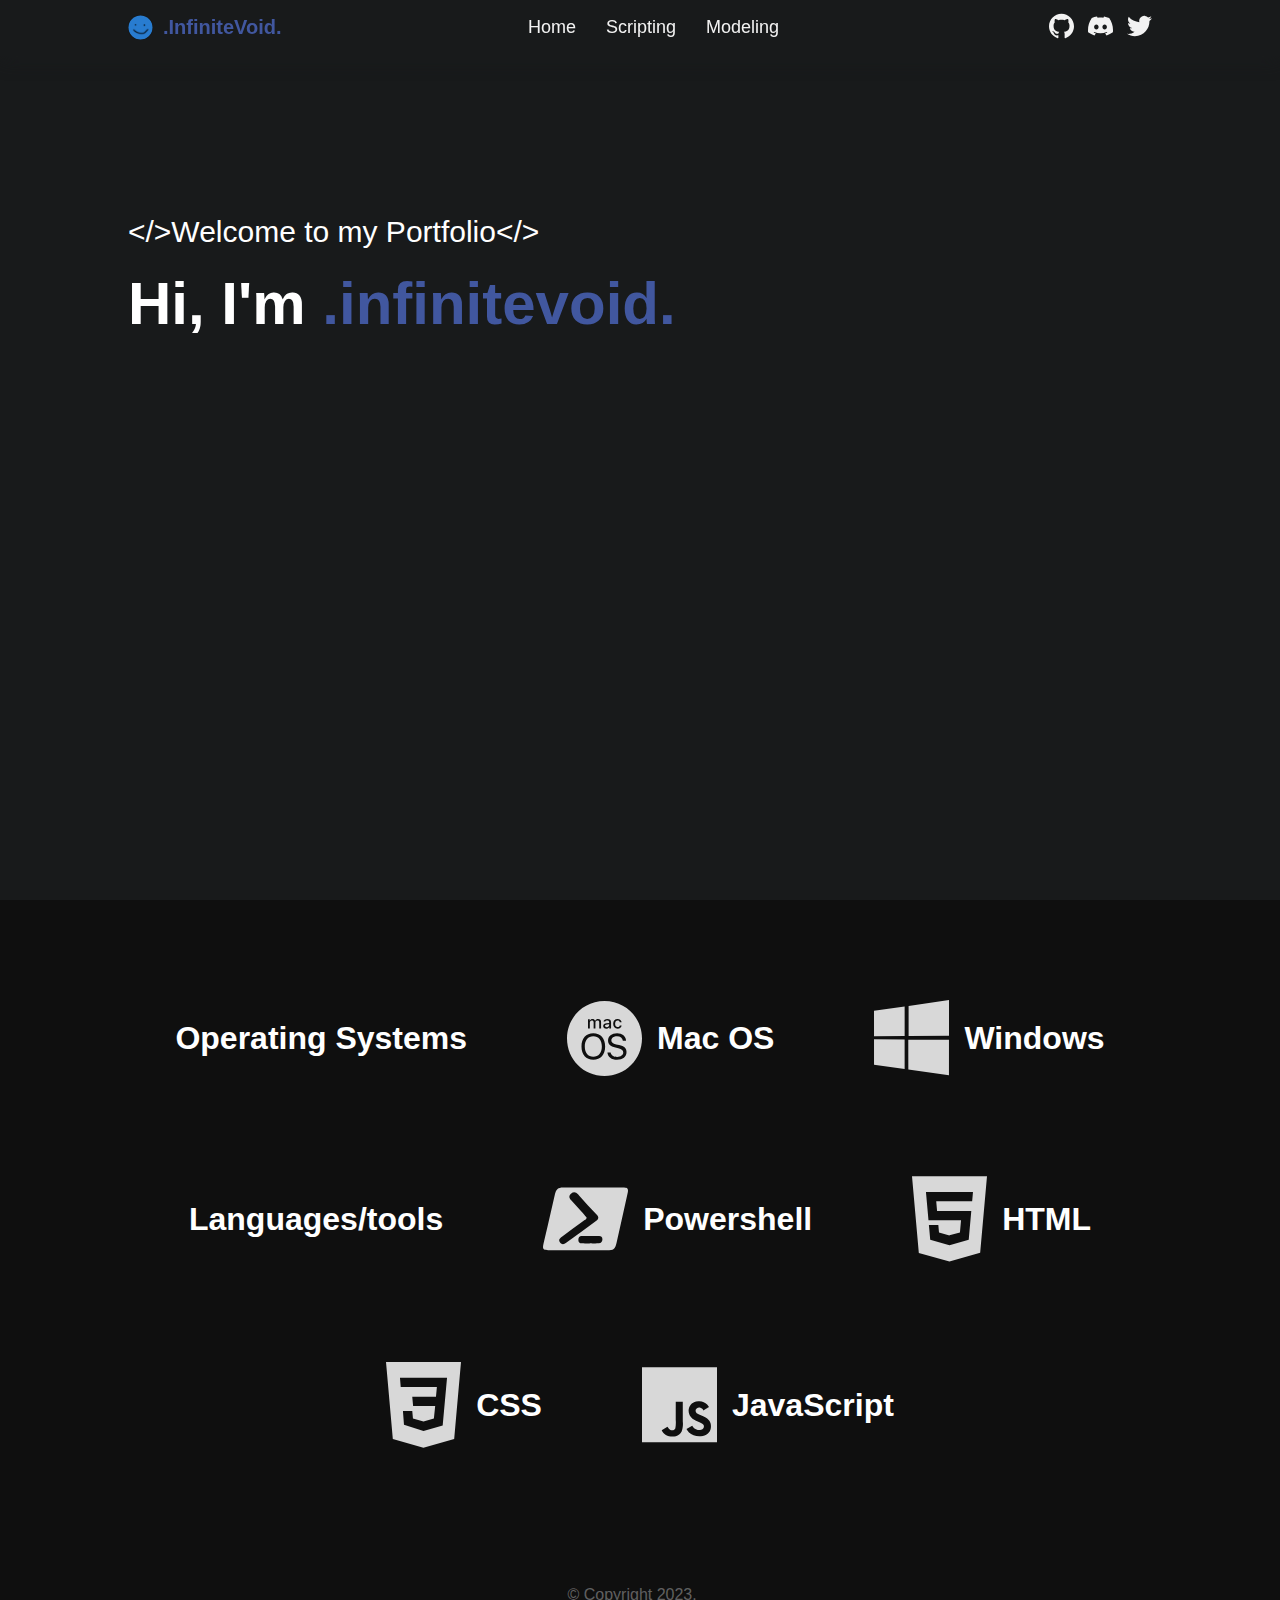
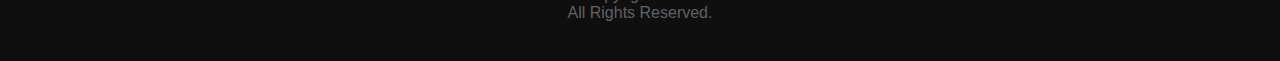
<file: index.html>
<!DOCTYPE html>
<html lang="en">
<head>
    <title>Home | .infinitevoid.</title>
    <meta charset="UTF-8">
    <meta http-equiv="X-UA-Compatible" content="IE=edge">
    <meta name="viewport" content="width=device-width, initial-scale=1">
    <meta name="theme-color" content="#41579F" />
    <meta name="author" content=".infinitevoid.">
    <meta
        name="description"
        content="This is my portfolio website, you can view all my work and information about me here.">
    <link rel="shortcut icon" href="./public/icon.png" type="image/x-icon">
    <link rel="stylesheet" href="./src/index.css">
    <script src="./src/index.js"></script>
    <noscript>Please Enable Javascript</noscript>
</head>
<body>
<header>
    <nav class="navbar">
        <ul class="logo">
            <img class="logo-img" src="./src/icons/icon.svg">
            <div class="logo-text"><b>.InfiniteVoid.</b></div>
        </ul>
        <div class="navbar-links">
            <ul>
                <li><a href="index">Home</a></li>
                <li><a href="scripting">Scripting</a></li>
                <li><a href="modeling">Modeling</a></li>
                <li><a href="/" style="display: none;">Bot Development</a></li>
            </ul>
        </div>
        <div class="navbar-icons">
            <a href="https://github.com/InfiniteVoid69" target="_blank">
                <svg class="icon-github" xmlns="http://www.w3.org/2000/svg" width="25" height="26" viewBox="0 0 25 26">
                    <path d="M12.5 0.80835C5.59375 0.80835 0 6.4021 0 13.3083C0 18.8396 3.57812 23.5115 8.54688 25.1677C9.17188 25.2771 9.40625 24.9021 9.40625 24.574C9.40625 24.2771 9.39062 23.2927 9.39062 22.2458C6.25 22.824 5.4375 21.4802 5.1875 20.7771C5.04688 20.4177 4.4375 19.3083 3.90625 19.0115C3.46875 18.7771 2.84375 18.199 3.89062 18.1833C4.875 18.1677 5.57812 19.0896 5.8125 19.4646C6.9375 21.3552 8.73438 20.824 9.45312 20.4958C9.5625 19.6833 9.89062 19.1365 10.25 18.824C7.46875 18.5115 4.5625 17.4333 4.5625 12.6521C4.5625 11.2927 5.04688 10.1677 5.84375 9.29272C5.71875 8.98022 5.28125 7.69897 5.96875 5.98022C5.96875 5.98022 7.01562 5.6521 9.40625 7.26147C10.4062 6.98022 11.4688 6.8396 12.5313 6.8396C13.5938 6.8396 14.6563 6.98022 15.6563 7.26147C18.0469 5.63647 19.0938 5.98022 19.0938 5.98022C19.7812 7.69897 19.3438 8.98022 19.2188 9.29272C20.0156 10.1677 20.5 11.2771 20.5 12.6521C20.5 17.449 17.5781 18.5115 14.7969 18.824C15.25 19.2146 15.6406 19.9646 15.6406 21.1365C15.6406 22.8083 15.625 24.1521 15.625 24.574C15.625 24.9021 15.8594 25.2927 16.4844 25.1677C18.966 24.3302 21.1224 22.7354 22.65 20.608C24.1777 18.4805 24.9996 15.9275 25 13.3083C25 6.4021 19.4062 0.80835 12.5 0.80835Z"/>
                </svg>
            </a>
            <a href="https://discord.com/users/690634329591906316" target="_blank">
                <svg class="icon-discord" xmlns="http://www.w3.org/2000/svg" width="25" height="20" viewBox="0 0 25 20">
                    <path d="M21.1641 2.05268C19.543 1.30873 17.8325 0.777762 16.0751 0.473009C16.0592 0.470328 16.0428 0.472644 16.0283 0.479638C16.0137 0.486633 16.0017 0.497964 15.9938 0.512071C15.7735 0.902692 15.5298 1.41362 15.3595 1.81362C13.4651 1.52614 11.5383 1.52614 9.64391 1.81362C9.45393 1.36803 9.23901 0.933493 9.00017 0.512071C8.99216 0.498118 8.9801 0.486918 8.9656 0.479946C8.9511 0.472974 8.93482 0.470555 8.91892 0.473009C7.16113 0.776131 5.45021 1.30738 3.82991 2.05268C3.81605 2.05797 3.80445 2.06791 3.7971 2.0808C0.556508 6.92294 -0.332545 11.6463 0.103388 16.3103C0.10495 16.3322 0.119013 16.3541 0.1362 16.3682C2.02325 17.766 4.13396 18.8332 6.37832 19.5244C6.39417 19.5294 6.4112 19.5292 6.42693 19.5238C6.44267 19.5185 6.45629 19.5083 6.46582 19.4947C6.94707 18.8384 7.37519 18.1463 7.74393 17.4181C7.75162 17.4031 7.75425 17.3861 7.75143 17.3695C7.74862 17.3528 7.74051 17.3376 7.72831 17.326C7.72023 17.3183 7.71065 17.3125 7.70018 17.3088C7.027 17.0501 6.37503 16.7392 5.7502 16.3791C5.73275 16.3692 5.71977 16.353 5.71395 16.3338C5.70814 16.3146 5.70993 16.2939 5.71895 16.276C5.72427 16.2643 5.73231 16.2542 5.74239 16.2463C5.87364 16.1478 6.00489 16.0447 6.12989 15.9416C6.14093 15.9327 6.15418 15.927 6.16821 15.9251C6.18225 15.9232 6.19655 15.9251 6.20957 15.9307C10.3017 17.7994 14.7314 17.7994 18.7735 15.9307C18.787 15.9248 18.8018 15.9227 18.8164 15.9247C18.831 15.9266 18.8448 15.9324 18.8563 15.9416C18.9813 16.0447 19.1126 16.1478 19.2438 16.2463C19.2544 16.2541 19.263 16.2643 19.2687 16.2762C19.2744 16.2881 19.277 16.3012 19.2764 16.3144C19.2758 16.3275 19.2719 16.3403 19.2651 16.3516C19.2584 16.3629 19.2489 16.3724 19.2376 16.3791C18.6142 16.7425 17.9614 17.053 17.286 17.3072C17.2752 17.3111 17.2655 17.3173 17.2574 17.3254C17.2493 17.3335 17.243 17.3433 17.2391 17.3541C17.2355 17.3645 17.2341 17.3756 17.2349 17.3866C17.2357 17.3976 17.2387 17.4083 17.2438 17.4181C17.6188 18.1447 18.0485 18.8384 18.5204 19.4947C18.5299 19.5083 18.5435 19.5185 18.5593 19.5238C18.575 19.5292 18.592 19.5294 18.6079 19.5244C20.856 18.8354 22.9701 17.768 24.8594 16.3682C24.8688 16.3616 24.8767 16.353 24.8824 16.343C24.8881 16.333 24.8914 16.3218 24.8922 16.3103C25.4141 10.9182 24.0188 6.23389 21.1954 2.08237C21.1925 2.07551 21.1883 2.06933 21.1829 2.06421C21.1775 2.0591 21.1711 2.05517 21.1641 2.05268ZM8.35486 13.4697C7.12206 13.4697 6.10801 12.3385 6.10801 10.951C6.10801 9.56198 7.10331 8.43074 8.35486 8.43074C9.61579 8.43074 10.6205 9.57135 10.6017 10.951C10.6017 12.3385 9.60641 13.4697 8.35486 13.4697ZM16.661 13.4697C15.4298 13.4697 14.4142 12.3385 14.4142 10.951C14.4142 9.56198 15.4095 8.43074 16.661 8.43074C17.922 8.43074 18.9282 9.57135 18.9079 10.951C18.9079 12.3385 17.922 13.4697 16.661 13.4697Z"/>
                </svg>
            </a>
            <a href="https://twitter.com/InfiniteVoid690" target="_blank">
                <svg class="icon-twitter" xmlns="http://www.w3.org/2000/svg" width="25" height="22" viewBox="0 0 25 22">
                    <path d="M7.85313 21.1567C17.2875 21.1567 22.4484 13.3395 22.4484 6.57235C22.4484 6.3536 22.4484 6.13172 22.4391 5.91297C23.4438 5.18561 24.311 4.28508 25 3.2536C24.0614 3.66743 23.0668 3.94017 22.0484 4.06297C23.1211 3.42178 23.9246 2.41292 24.3094 1.22391C23.3015 1.82098 22.1985 2.24012 21.0484 2.46297C20.2753 1.63957 19.2522 1.09409 18.1376 0.911031C17.0231 0.727968 15.8793 0.917537 14.8833 1.45037C13.8874 1.98321 13.095 2.82958 12.6288 3.85838C12.1626 4.88718 12.0487 6.04099 12.3047 7.1411C10.2652 7.03883 8.27003 6.50902 6.4485 5.58601C4.62698 4.663 3.01982 3.36742 1.73125 1.78329C1.07709 2.9131 0.877459 4.24954 1.17288 5.5212C1.46831 6.79287 2.23665 7.90443 3.32187 8.63016C2.50866 8.60253 1.71331 8.38416 1 7.99266V8.06297C1.0014 9.24654 1.41142 10.3933 2.16074 11.3095C2.91006 12.2256 3.95273 12.855 5.1125 13.0911C4.67229 13.2124 4.21755 13.2728 3.76094 13.2708C3.43904 13.2718 3.11778 13.2419 2.80156 13.1817C3.12935 14.2006 3.76761 15.0914 4.62695 15.7293C5.48628 16.3673 6.52365 16.7206 7.59375 16.7395C5.77587 18.1673 3.53031 18.9417 1.21875 18.938C0.811439 18.9397 0.404411 18.9162 0 18.8677C2.34612 20.3634 5.07078 21.1576 7.85313 21.1567Z"/>
                </svg>
            </a>
            <div class="hamburger">
                <svg width="30" height="20" viewBox="0 0 30 20" fill="none" xmlns="http://www.w3.org/2000/svg">
                    <path d="M1.66667 20H28.3333C29.25 20 30 19.25 30 18.3333C30 17.4167 29.25 16.6667 28.3333 16.6667H1.66667C0.75 16.6667 0 17.4167 0 18.3333C0 19.25 0.75 20 1.66667 20ZM1.66667 11.6667H28.3333C29.25 11.6667 30 10.9167 30 10C30 9.08333 29.25 8.33333 28.3333 8.33333H1.66667C0.75 8.33333 0 9.08333 0 10C0 10.9167 0.75 11.6667 1.66667 11.6667ZM0 1.66667C0 2.58333 0.75 3.33333 1.66667 3.33333H28.3333C29.25 3.33333 30 2.58333 30 1.66667C30 0.75 29.25 0 28.3333 0H1.66667C0.75 0 0 0.75 0 1.66667Z"/>
                </svg>  
            </div>
        </div>
    </nav>
</header>



<div class="container">
    <div class="text">
        <p>&lt;/&gt;Welcome to my Portfolio&lt;/&gt;</p>
        <h1>Hi, I'm <span>.infinitevoid.</span></h1>
    </div>
</div>

<div id="skills">
    <h1>Operating Systems</h1>
    <div class="skill">
        <svg width="75" height="75" viewBox="0 0 25 25" fill="none" xmlns="http://www.w3.org/2000/svg">
            <path d="M11.6176 15.1765C11.6176 17.2794 10.5221 18.6029 8.77206 18.6029C7.02206 18.6029 5.92647 17.2721 5.92647 15.1765C5.92647 13.0662 7.02206 11.7426 8.77206 11.7426C10.5221 11.7426 11.6176 13.0662 11.6176 15.1765ZM14.0588 7.75735L13.2941 7.80882C12.8603 7.83824 12.6691 7.99265 12.6691 8.27206C12.6691 8.56618 12.9118 8.72794 13.25 8.72794C13.7132 8.72794 14.0588 8.42647 14.0588 8.02206V7.75735ZM25 12.5C25 19.4779 19.4779 25 12.5 25C5.52206 25 0 19.4779 0 12.5C0 5.52206 5.52206 0 12.5 0C19.4779 0 25 5.52206 25 12.5ZM15.3971 7.60294C15.3971 8.61765 15.9559 9.23529 16.8676 9.23529C17.6397 9.23529 18.125 8.80147 18.2059 8.18382H17.6029C17.5221 8.52206 17.2574 8.70588 16.8676 8.70588C16.3529 8.70588 16.0368 8.28676 16.0368 7.60294C16.0368 6.92647 16.3529 6.52206 16.8676 6.52206C17.2794 6.52206 17.5368 6.75735 17.6029 7.05882H18.2059C18.125 6.45588 17.6544 6 16.8676 6C15.9559 5.99265 15.3971 6.61029 15.3971 7.60294ZM6.99265 6.05882V9.17647H7.61029V7.26471C7.61029 6.86029 7.89706 6.53676 8.27206 6.53676C8.63971 6.53676 8.875 6.75735 8.875 7.11029V9.17647H9.47794V7.20588C9.47794 6.83088 9.73529 6.53676 10.1397 6.53676C10.5441 6.53676 10.7426 6.74265 10.7426 7.17647V9.17647H11.3603V7.02206C11.3603 6.375 10.9926 5.99265 10.3603 5.99265C9.92647 5.99265 9.56618 6.21324 9.41176 6.55147H9.36029C9.22059 6.21324 8.92647 5.99265 8.5 5.99265C8.08088 5.99265 7.76471 6.19853 7.63235 6.55147H7.58823V6.05147L6.99265 6.05882ZM12.7132 15.1765C12.7132 12.4632 11.1985 10.7574 8.77206 10.7574C6.34559 10.7574 4.83088 12.4632 4.83088 15.1765C4.83088 17.8897 6.34559 19.5882 8.77206 19.5882C11.1985 19.5882 12.7132 17.8824 12.7132 15.1765ZM13.0956 9.22794C13.5074 9.22794 13.8456 9.05147 14.0368 8.73529H14.0882V9.17647H14.6838V7.04412C14.6838 6.38971 14.2426 6 13.4559 6C12.7426 6 12.2426 6.34559 12.1765 6.86765H12.7721C12.8382 6.63971 13.0809 6.51471 13.4265 6.51471C13.8456 6.51471 14.0662 6.70588 14.0662 7.05147V7.32353L13.2206 7.375C12.4779 7.41912 12.0588 7.74265 12.0588 8.30882C12.0515 8.86765 12.4926 9.22794 13.0956 9.22794ZM19.8382 17.0147C19.8382 15.8015 19.1324 15.0956 17.3529 14.7059L16.4044 14.5C15.2353 14.2426 14.7794 13.7794 14.7794 13.1103C14.7794 12.2426 15.6029 11.7206 16.6691 11.7206C17.7868 11.7206 18.5221 12.2941 18.6176 13.2353H19.6838C19.6324 11.7868 18.4044 10.7647 16.6985 10.7647C14.9265 10.7647 13.6838 11.7574 13.6838 13.1618C13.6838 14.375 14.4265 15.1544 16.1397 15.5294L17.0882 15.7353C18.2721 15.9926 18.75 16.4706 18.75 17.1838C18.75 18.0221 17.9044 18.6324 16.75 18.6324C15.5221 18.6324 14.6691 18.0735 14.5441 17.1544H13.4779C13.5809 18.6324 14.8235 19.5882 16.6912 19.5882C18.5956 19.5882 19.8382 18.5956 19.8382 17.0147Z" fill="#D8D8D8"></path>
        </svg>
        <h1>Mac OS</h1>
    </div>
    <div class="skill">
        <svg width="75" height="76" viewBox="0 0 75 76" fill="none" xmlns="http://www.w3.org/2000/svg">
            <path d="M75 0L34.6029 5.92934V35.9746L75 35.6526V0ZM0.0223088 39.2347L0.0241177 64.8018L30.6482 69.0122L30.624 39.4336L0.0223088 39.2347ZM34.2815 39.6447L34.3382 69.4692L74.962 75.2026L74.9717 39.7116L34.2815 39.6447ZM0 10.648L0.0283382 36.2025L30.6524 36.0282L30.6385 6.4744L0 10.648Z" fill="#D8D8D8"></path>
        </svg>
        <h1>Windows</h1> 
    </div>
    <h1>Languages/tools</h1>
    <div class="skill">
        <svg xmlns="http://www.w3.org/2000/svg" width="85" height="64" viewBox="0 0 85 64" fill="none">
            <path fill-rule="evenodd" clip-rule="evenodd" d="M35.1642 63.3065C32.1025 63.3054 29.0405 63.3091 25.9788 63.3128C19.0756 63.3207 12.1724 63.3289 5.26958 63.2836C0.216546 63.2507 -0.702267 62.0582 0.435206 57.116C1.86915 50.8835 3.32027 44.6547 4.77139 38.4259C7.22271 27.904 9.67402 17.3821 12.0425 6.84159C13.0535 2.34106 15.2345 0.351887 20.0563 0.396485C33.6127 0.522258 47.1708 0.504364 60.7285 0.48647C67.101 0.478059 73.4732 0.469649 79.8453 0.476156C84.8433 0.480919 85.6826 1.54998 84.5606 6.61903C80.9177 23.0758 77.2523 39.5278 73.5219 55.9651C72.1259 62.1165 70.5177 63.2904 64.0458 63.3048C56.8044 63.3201 49.5629 63.3153 42.3215 63.3105C39.9358 63.3091 37.5499 63.3074 35.1642 63.3065ZM43.0083 29.7052L43.01 29.7074C43.227 29.9661 43.4384 30.218 43.6435 30.4588C43.4999 31.9237 42.5578 32.5071 41.6659 33.0593C41.4276 33.2069 41.1927 33.3525 40.9777 33.5118C33.6572 38.9399 26.3049 44.3255 18.9384 49.6909C16.8786 51.1909 15.0414 52.7852 17.0271 55.465C18.8271 57.8946 20.9514 57.4829 23.1795 55.8379C33.0925 48.5219 43.0162 41.2198 52.9964 33.9963C55.5965 32.1149 56.1465 30.3886 53.7857 27.8496C47.8814 21.5018 42.0736 15.0646 36.2658 8.62775L35.0302 7.25814C32.7967 4.78229 30.4045 4.59178 27.9697 6.74375C25.506 8.92083 26.1598 11.0629 28.2114 13.2685C31.5769 16.8867 34.8764 20.5666 38.1761 24.2466C39.2717 25.4685 40.3674 26.6905 41.4653 27.9102C42.0028 28.507 42.5198 29.1226 43.0083 29.7052ZM44.3731 56.3974C45.1818 56.3892 45.9904 56.3807 46.7987 56.3807C46.7987 56.3725 46.7987 56.364 46.799 56.3566C47.7054 56.3566 48.6124 56.3688 49.5193 56.3813C51.6321 56.4099 53.7447 56.4388 55.8481 56.3116C58.2344 56.1677 59.4071 54.4413 59.4204 52.2132C59.4317 50.2709 58.0556 49.0563 56.1915 49.02C50.326 48.9053 44.4536 48.8713 38.59 49.0285C36.4565 49.086 35.3847 50.6852 35.3586 52.8121C35.3317 55.0615 36.6169 56.2549 38.7524 56.3513C40.6226 56.4363 42.498 56.417 44.3731 56.3974Z" fill="#D8D8D8"></path>
        </svg>
        <h1>Powershell</h1>
    </div>
    <div class="skill">
        <svg xmlns="http://www.w3.org/2000/svg" width="75" height="86" viewBox="0 0 75 86" fill="none">
            <path d="M0 0.328491L6.8253 76.884L37.4539 85.3862L68.1672 76.872L75 0.328491H0ZM60.7627 18.4962L60.3354 23.2561L60.1476 25.3669H60.1165H37.5H37.4672H24.2176L25.0757 34.9815H37.4672H37.5H56.7626H59.2929L59.0637 37.5026L56.8573 62.222L56.716 63.8072L37.5 69.1329V69.1349L37.4569 69.1469L18.2236 63.8074L16.9081 49.0652H21.2522H26.3334L27.0019 56.5533L37.4586 59.3772L37.4672 59.3748V59.3738L47.9399 56.5479L49.0288 44.3705H37.5H37.4672H16.4886L14.1811 18.4962L13.9562 15.9775H37.4674H37.5H60.9874L60.7627 18.4962Z" fill="#D8D8D8"></path>
        </svg>
        <h1>HTML</h1>
    </div>
    <div class="skill">
        <svg xmlns="http://www.w3.org/2000/svg" width="75" height="86" viewBox="0 0 75 86" fill="none">
            <path d="M61.0357 15.7619L13.9643 15.7505L14.7245 25.1162L50.8869 25.1219L49.9752 34.822H26.2594L27.1168 44.0106H49.195L47.8889 56.5944L37.4971 59.4667L26.9396 56.5744L26.268 49.0378H16.9452L17.9798 62.8049L37.4971 68.8867L56.6858 63.4222L61.0329 15.7648L61.0357 15.7619ZM0 0H75L68.1779 77.012L37.4171 85.7147L6.8278 77.0063L0 0Z" fill="#D8D8D8"></path>
        </svg>
        <h1>CSS</h1>
    </div>
    <div class="skill">
        <svg xmlns="http://www.w3.org/2000/svg" width="75" height="76" viewBox="0 0 75 76" fill="none">
            <path d="M40.7847 34.8302H33.7601C33.7601 40.887 33.7326 46.9063 33.7326 52.9706C33.8151 53.7934 33.8602 54.7512 33.8602 55.719C33.8602 57.7446 33.6576 59.7227 33.27 61.6332L33.3025 61.4432C32.2722 63.5963 29.6139 63.3212 28.4085 62.9436C27.2807 62.3385 26.3879 61.4207 25.8302 60.3053L25.8152 60.2703C25.7052 60.0353 25.5727 59.8352 25.4151 59.6551L25.4176 59.6576L19.7134 63.1737C20.6312 65.1493 22.0491 66.7598 23.8071 67.8876L23.8522 67.9151C25.7602 68.9829 28.0409 69.6106 30.4666 69.6106C31.677 69.6106 32.8524 69.4531 33.9702 69.1605L33.8752 69.183C36.3459 68.5628 38.359 66.9573 39.5119 64.8217L39.5344 64.7742C40.4321 62.4885 40.9498 59.8402 40.9498 57.0719C40.9498 56.1016 40.8848 55.1463 40.7622 54.2085L40.7747 54.3185C40.8122 47.8991 40.7747 41.4772 40.7747 35.0078L40.7847 34.8302ZM68.8582 57.472C68.3105 54.051 66.0823 51.1751 59.4728 48.4943C57.1721 47.4165 54.6164 46.6662 53.8562 44.9307C53.6986 44.5356 53.6086 44.078 53.6086 43.6003C53.6086 43.2902 53.6461 42.9901 53.7186 42.7026L53.7136 42.7276C54.2338 41.3522 55.5417 40.3894 57.0721 40.3894C57.5698 40.3894 58.0424 40.4894 58.47 40.672L58.4475 40.662C59.8279 41.1371 60.9183 42.1474 61.4859 43.4428L61.4984 43.4753C64.7294 41.3622 64.7294 41.3622 66.9826 39.9592C66.4424 39.0365 65.8347 38.2362 65.147 37.516L65.152 37.521C63.234 35.4854 60.5207 34.22 57.5097 34.22C57.0821 34.22 56.6595 34.245 56.2469 34.295L56.2969 34.29L54.0937 34.5676C51.9531 35.0528 50.125 36.1656 48.7596 37.6986L48.7521 37.7086C47.4142 39.3716 46.604 41.5072 46.604 43.8329C46.604 47.0314 48.1369 49.8722 50.5052 51.6628L50.5302 51.6803C54.7964 54.8687 61.0333 55.5689 61.831 58.5698C62.5813 62.2259 59.1127 63.3988 55.6867 62.9761C53.2935 62.431 51.3329 60.9005 50.2251 58.8449L50.2026 58.8024L44.4833 62.0859C45.156 63.4263 46.0013 64.5716 47.0116 65.5494L47.0141 65.5519C52.4507 71.0386 66.0448 70.7585 68.4855 62.4135C68.7681 61.5032 68.9307 60.4579 68.9307 59.3751C68.9307 58.6248 68.8532 57.8921 68.7031 57.1869L68.7156 57.2569L68.8582 57.472ZM0 0.357361H75V75.3574H0V0.357361Z" fill="#D8D8D8"></path>
        </svg>
        <h1>JavaScript</h1>
    </div>
</div>

<footer class="sticky-footer">
    <p> &copy; Copyright 2023.<br>
        All Rights Reserved.
    </p>
</footer>

</body>
</html>
</file>
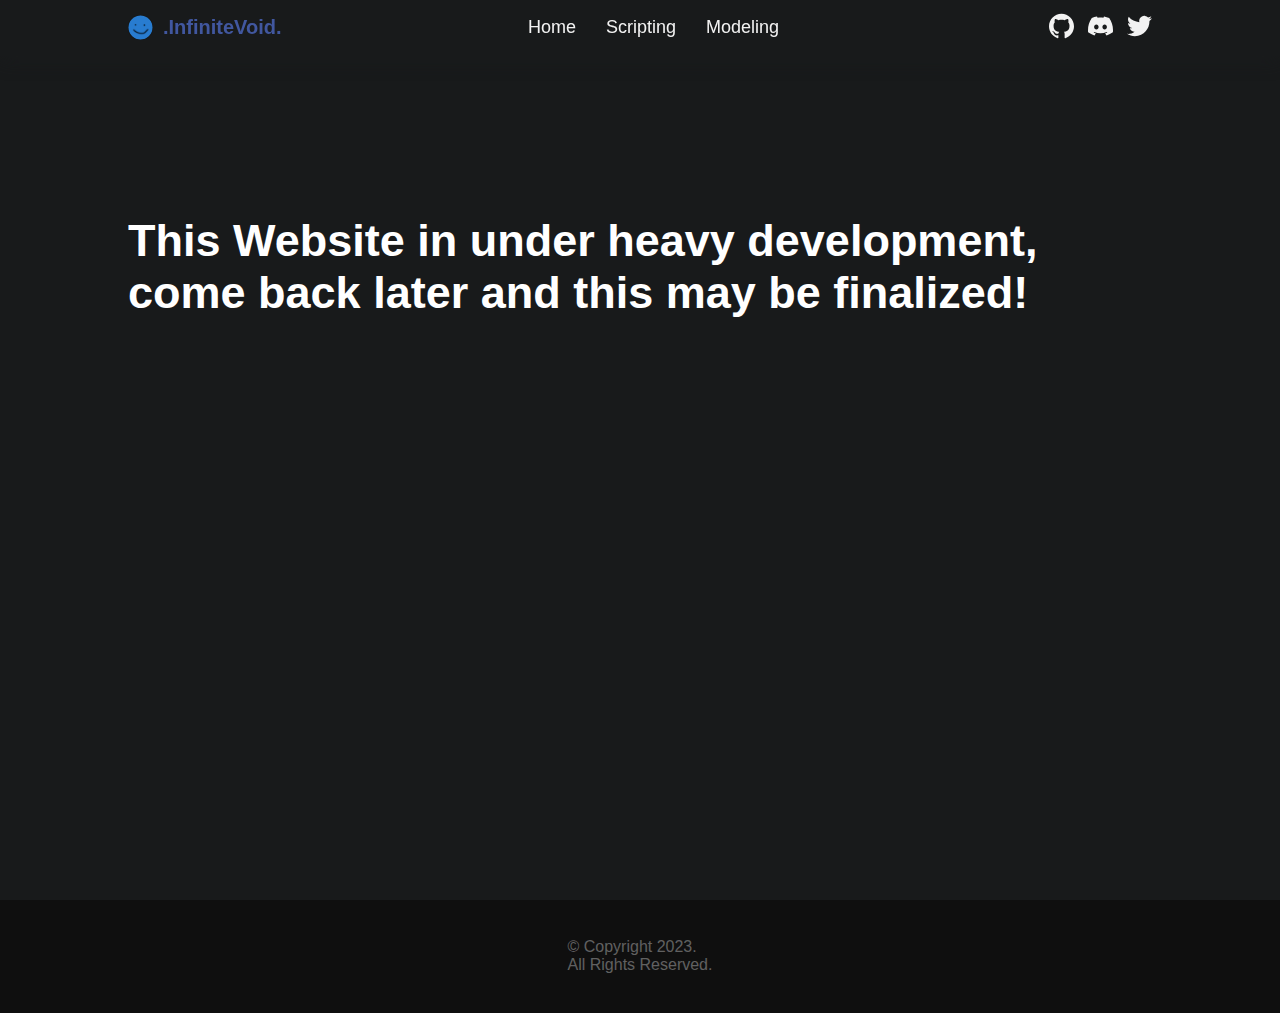
<file: modeling.html>
<!DOCTYPE html>
<html lang="en">
<head>
    <title>Modeling</title>
    <meta charset="UTF-8">
    <meta http-equiv="X-UA-Compatible" content="IE=edge">
    <meta name="viewport" content="width=device-width, initial-scale=1.0">
    <meta name="author" content=".infinitevoid.">
    <meta name="description" content="Here you can see all my modeling experience and work,
    this shows youmy past creativity and future potential.">
    <link rel="shortcut icon" href="./public/icon.png" type="image/x-icon">
    <link rel="stylesheet" href="./src/index.css">
</head>
<body>
<header>
    <nav class="navbar">
        <ul class="logo">
            <img class="logo-img" src="./src/icons/icon.svg">
            <div class="logo-text"><b>.InfiniteVoid.</b></div>
        </ul>
        <div class="navbar-links">
            <ul>
                <li><a href="index">Home</a></li>
                <li><a href="scripting">Scripting</a></li>
                <li><a href="modeling">Modeling</a></li>
                <li><a href="/" style="display: none;">Bot Development</a></li>
            </ul>
        </div>
        <div class="navbar-icons">
            <a href="https://github.com/InfiniteVoid69" target="_blank">
                <svg class="icon-github" xmlns="http://www.w3.org/2000/svg" width="25" height="26" viewBox="0 0 25 26">
                    <path d="M12.5 0.80835C5.59375 0.80835 0 6.4021 0 13.3083C0 18.8396 3.57812 23.5115 8.54688 25.1677C9.17188 25.2771 9.40625 24.9021 9.40625 24.574C9.40625 24.2771 9.39062 23.2927 9.39062 22.2458C6.25 22.824 5.4375 21.4802 5.1875 20.7771C5.04688 20.4177 4.4375 19.3083 3.90625 19.0115C3.46875 18.7771 2.84375 18.199 3.89062 18.1833C4.875 18.1677 5.57812 19.0896 5.8125 19.4646C6.9375 21.3552 8.73438 20.824 9.45312 20.4958C9.5625 19.6833 9.89062 19.1365 10.25 18.824C7.46875 18.5115 4.5625 17.4333 4.5625 12.6521C4.5625 11.2927 5.04688 10.1677 5.84375 9.29272C5.71875 8.98022 5.28125 7.69897 5.96875 5.98022C5.96875 5.98022 7.01562 5.6521 9.40625 7.26147C10.4062 6.98022 11.4688 6.8396 12.5313 6.8396C13.5938 6.8396 14.6563 6.98022 15.6563 7.26147C18.0469 5.63647 19.0938 5.98022 19.0938 5.98022C19.7812 7.69897 19.3438 8.98022 19.2188 9.29272C20.0156 10.1677 20.5 11.2771 20.5 12.6521C20.5 17.449 17.5781 18.5115 14.7969 18.824C15.25 19.2146 15.6406 19.9646 15.6406 21.1365C15.6406 22.8083 15.625 24.1521 15.625 24.574C15.625 24.9021 15.8594 25.2927 16.4844 25.1677C18.966 24.3302 21.1224 22.7354 22.65 20.608C24.1777 18.4805 24.9996 15.9275 25 13.3083C25 6.4021 19.4062 0.80835 12.5 0.80835Z"/>
                </svg>
            </a>
            <a href="https://discord.com/users/690634329591906316" target="_blank">
                <svg class="icon-discord" xmlns="http://www.w3.org/2000/svg" width="25" height="20" viewBox="0 0 25 20">
                    <path d="M21.1641 2.05268C19.543 1.30873 17.8325 0.777762 16.0751 0.473009C16.0592 0.470328 16.0428 0.472644 16.0283 0.479638C16.0137 0.486633 16.0017 0.497964 15.9938 0.512071C15.7735 0.902692 15.5298 1.41362 15.3595 1.81362C13.4651 1.52614 11.5383 1.52614 9.64391 1.81362C9.45393 1.36803 9.23901 0.933493 9.00017 0.512071C8.99216 0.498118 8.9801 0.486918 8.9656 0.479946C8.9511 0.472974 8.93482 0.470555 8.91892 0.473009C7.16113 0.776131 5.45021 1.30738 3.82991 2.05268C3.81605 2.05797 3.80445 2.06791 3.7971 2.0808C0.556508 6.92294 -0.332545 11.6463 0.103388 16.3103C0.10495 16.3322 0.119013 16.3541 0.1362 16.3682C2.02325 17.766 4.13396 18.8332 6.37832 19.5244C6.39417 19.5294 6.4112 19.5292 6.42693 19.5238C6.44267 19.5185 6.45629 19.5083 6.46582 19.4947C6.94707 18.8384 7.37519 18.1463 7.74393 17.4181C7.75162 17.4031 7.75425 17.3861 7.75143 17.3695C7.74862 17.3528 7.74051 17.3376 7.72831 17.326C7.72023 17.3183 7.71065 17.3125 7.70018 17.3088C7.027 17.0501 6.37503 16.7392 5.7502 16.3791C5.73275 16.3692 5.71977 16.353 5.71395 16.3338C5.70814 16.3146 5.70993 16.2939 5.71895 16.276C5.72427 16.2643 5.73231 16.2542 5.74239 16.2463C5.87364 16.1478 6.00489 16.0447 6.12989 15.9416C6.14093 15.9327 6.15418 15.927 6.16821 15.9251C6.18225 15.9232 6.19655 15.9251 6.20957 15.9307C10.3017 17.7994 14.7314 17.7994 18.7735 15.9307C18.787 15.9248 18.8018 15.9227 18.8164 15.9247C18.831 15.9266 18.8448 15.9324 18.8563 15.9416C18.9813 16.0447 19.1126 16.1478 19.2438 16.2463C19.2544 16.2541 19.263 16.2643 19.2687 16.2762C19.2744 16.2881 19.277 16.3012 19.2764 16.3144C19.2758 16.3275 19.2719 16.3403 19.2651 16.3516C19.2584 16.3629 19.2489 16.3724 19.2376 16.3791C18.6142 16.7425 17.9614 17.053 17.286 17.3072C17.2752 17.3111 17.2655 17.3173 17.2574 17.3254C17.2493 17.3335 17.243 17.3433 17.2391 17.3541C17.2355 17.3645 17.2341 17.3756 17.2349 17.3866C17.2357 17.3976 17.2387 17.4083 17.2438 17.4181C17.6188 18.1447 18.0485 18.8384 18.5204 19.4947C18.5299 19.5083 18.5435 19.5185 18.5593 19.5238C18.575 19.5292 18.592 19.5294 18.6079 19.5244C20.856 18.8354 22.9701 17.768 24.8594 16.3682C24.8688 16.3616 24.8767 16.353 24.8824 16.343C24.8881 16.333 24.8914 16.3218 24.8922 16.3103C25.4141 10.9182 24.0188 6.23389 21.1954 2.08237C21.1925 2.07551 21.1883 2.06933 21.1829 2.06421C21.1775 2.0591 21.1711 2.05517 21.1641 2.05268ZM8.35486 13.4697C7.12206 13.4697 6.10801 12.3385 6.10801 10.951C6.10801 9.56198 7.10331 8.43074 8.35486 8.43074C9.61579 8.43074 10.6205 9.57135 10.6017 10.951C10.6017 12.3385 9.60641 13.4697 8.35486 13.4697ZM16.661 13.4697C15.4298 13.4697 14.4142 12.3385 14.4142 10.951C14.4142 9.56198 15.4095 8.43074 16.661 8.43074C17.922 8.43074 18.9282 9.57135 18.9079 10.951C18.9079 12.3385 17.922 13.4697 16.661 13.4697Z"/>
                </svg>
            </a>
            <a href="https://twitter.com/InfiniteVoid690" target="_blank">
                <svg class="icon-twitter" xmlns="http://www.w3.org/2000/svg" width="25" height="22" viewBox="0 0 25 22">
                    <path d="M7.85313 21.1567C17.2875 21.1567 22.4484 13.3395 22.4484 6.57235C22.4484 6.3536 22.4484 6.13172 22.4391 5.91297C23.4438 5.18561 24.311 4.28508 25 3.2536C24.0614 3.66743 23.0668 3.94017 22.0484 4.06297C23.1211 3.42178 23.9246 2.41292 24.3094 1.22391C23.3015 1.82098 22.1985 2.24012 21.0484 2.46297C20.2753 1.63957 19.2522 1.09409 18.1376 0.911031C17.0231 0.727968 15.8793 0.917537 14.8833 1.45037C13.8874 1.98321 13.095 2.82958 12.6288 3.85838C12.1626 4.88718 12.0487 6.04099 12.3047 7.1411C10.2652 7.03883 8.27003 6.50902 6.4485 5.58601C4.62698 4.663 3.01982 3.36742 1.73125 1.78329C1.07709 2.9131 0.877459 4.24954 1.17288 5.5212C1.46831 6.79287 2.23665 7.90443 3.32187 8.63016C2.50866 8.60253 1.71331 8.38416 1 7.99266V8.06297C1.0014 9.24654 1.41142 10.3933 2.16074 11.3095C2.91006 12.2256 3.95273 12.855 5.1125 13.0911C4.67229 13.2124 4.21755 13.2728 3.76094 13.2708C3.43904 13.2718 3.11778 13.2419 2.80156 13.1817C3.12935 14.2006 3.76761 15.0914 4.62695 15.7293C5.48628 16.3673 6.52365 16.7206 7.59375 16.7395C5.77587 18.1673 3.53031 18.9417 1.21875 18.938C0.811439 18.9397 0.404411 18.9162 0 18.8677C2.34612 20.3634 5.07078 21.1576 7.85313 21.1567Z"/>
                </svg>
            </a>
            <div class="hamburger">
                <svg width="30" height="20" viewBox="0 0 30 20" fill="none" xmlns="http://www.w3.org/2000/svg">
                    <path d="M1.66667 20H28.3333C29.25 20 30 19.25 30 18.3333C30 17.4167 29.25 16.6667 28.3333 16.6667H1.66667C0.75 16.6667 0 17.4167 0 18.3333C0 19.25 0.75 20 1.66667 20ZM1.66667 11.6667H28.3333C29.25 11.6667 30 10.9167 30 10C30 9.08333 29.25 8.33333 28.3333 8.33333H1.66667C0.75 8.33333 0 9.08333 0 10C0 10.9167 0.75 11.6667 1.66667 11.6667ZM0 1.66667C0 2.58333 0.75 3.33333 1.66667 3.33333H28.3333C29.25 3.33333 30 2.58333 30 1.66667C30 0.75 29.25 0 28.3333 0H1.66667C0.75 0 0 0.75 0 1.66667Z"/>
                </svg>  
            </div>
        </div>
    </nav>
</header>

<div class="container">
  <div class="text">
      <h2>This Website in under heavy development,<br> come back later and this may be finalized!</h2>
  </div>
</div>

<footer class="sticky-footer">
    <p> &copy; Copyright 2023.<br>
        All Rights Reserved.
    </p>
</footer>



<script>
    //Bar thing
    const toggleButton = document.getElementsByClassName('toggle-button')[0]
    const navbarLinks = document.getElementsByClassName('navbar-links')[0]

    toggleButton.addEventListener('click', () => {
    navbarLinks.classList.toggle('active')
    })
        
    // Scroll
    const header = document.querySelector('header');
    
    window.addEventListener('scroll', function() {
        if (window.scrollY > header.offsetHeight) {
        header.classList.add('scrolled');
        } else {
        header.classList.remove('scrolled');
        }
    });
</script>






</body>
</html>
</file>
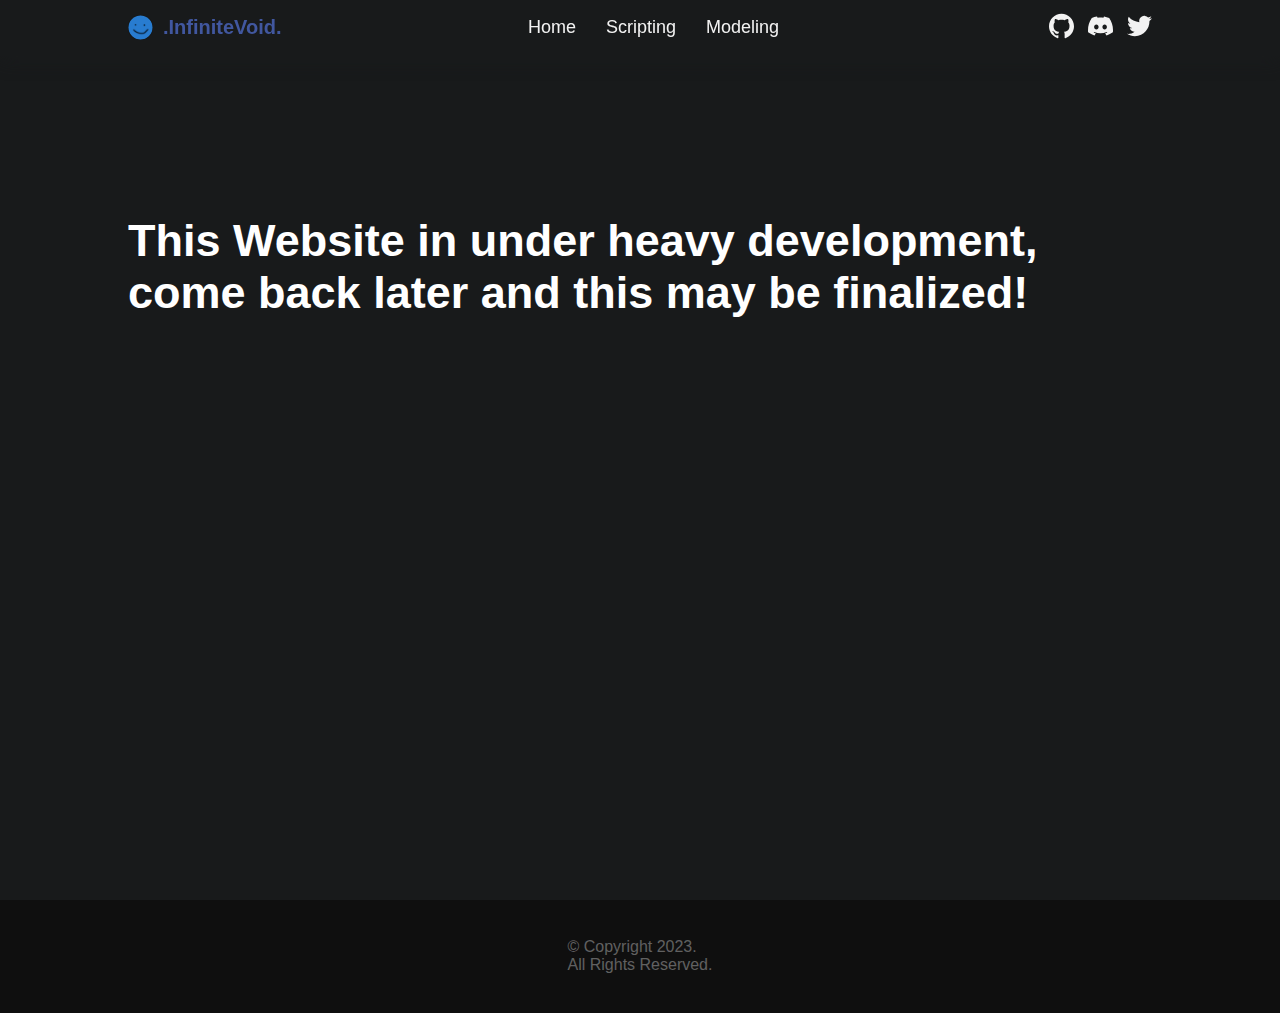
<file: scripting.html>
<!DOCTYPE html>
<html lang="en">
<head>
    <title>Scripting</title>
    <meta charset="UTF-8">
    <meta http-equiv="X-UA-Compatible" content="IE=edge">
    <meta name="viewport" content="width=device-width, initial-scale=1.0">
    <meta name="author" content=".infinitevoid.">
    <meta name="description" content="Here you will be able to find the scripting part of my portfolio.
    This shows the scriptig languages that I am familiar with and what I have created with them.">
    <link rel="shortcut icon" href="./public/icon.png" type="image/x-icon">
    <link rel="stylesheet" href="./src/index.css">    
</head>
<body>
<header>
    <nav class="navbar">
        <ul class="logo">
            <img class="logo-img" src="./src/icons/icon.svg">
            <div class="logo-text"><b>.InfiniteVoid.</b></div>
        </ul>
        <div class="navbar-links">
            <ul>
                <li><a href="index">Home</a></li>
                <li><a href="scripting">Scripting</a></li>
                <li><a href="modeling">Modeling</a></li>
                <li><a href="/" style="display: none;">Bot Development</a></li>
            </ul>
        </div>
        <div class="navbar-icons">
            <a href="https://github.com/InfiniteVoid69" target="_blank">
                <svg class="icon-github" xmlns="http://www.w3.org/2000/svg" width="25" height="26" viewBox="0 0 25 26">
                    <path d="M12.5 0.80835C5.59375 0.80835 0 6.4021 0 13.3083C0 18.8396 3.57812 23.5115 8.54688 25.1677C9.17188 25.2771 9.40625 24.9021 9.40625 24.574C9.40625 24.2771 9.39062 23.2927 9.39062 22.2458C6.25 22.824 5.4375 21.4802 5.1875 20.7771C5.04688 20.4177 4.4375 19.3083 3.90625 19.0115C3.46875 18.7771 2.84375 18.199 3.89062 18.1833C4.875 18.1677 5.57812 19.0896 5.8125 19.4646C6.9375 21.3552 8.73438 20.824 9.45312 20.4958C9.5625 19.6833 9.89062 19.1365 10.25 18.824C7.46875 18.5115 4.5625 17.4333 4.5625 12.6521C4.5625 11.2927 5.04688 10.1677 5.84375 9.29272C5.71875 8.98022 5.28125 7.69897 5.96875 5.98022C5.96875 5.98022 7.01562 5.6521 9.40625 7.26147C10.4062 6.98022 11.4688 6.8396 12.5313 6.8396C13.5938 6.8396 14.6563 6.98022 15.6563 7.26147C18.0469 5.63647 19.0938 5.98022 19.0938 5.98022C19.7812 7.69897 19.3438 8.98022 19.2188 9.29272C20.0156 10.1677 20.5 11.2771 20.5 12.6521C20.5 17.449 17.5781 18.5115 14.7969 18.824C15.25 19.2146 15.6406 19.9646 15.6406 21.1365C15.6406 22.8083 15.625 24.1521 15.625 24.574C15.625 24.9021 15.8594 25.2927 16.4844 25.1677C18.966 24.3302 21.1224 22.7354 22.65 20.608C24.1777 18.4805 24.9996 15.9275 25 13.3083C25 6.4021 19.4062 0.80835 12.5 0.80835Z"/>
                </svg>
            </a>
            <a href="https://discord.com/users/690634329591906316" target="_blank">
                <svg class="icon-discord" xmlns="http://www.w3.org/2000/svg" width="25" height="20" viewBox="0 0 25 20">
                    <path d="M21.1641 2.05268C19.543 1.30873 17.8325 0.777762 16.0751 0.473009C16.0592 0.470328 16.0428 0.472644 16.0283 0.479638C16.0137 0.486633 16.0017 0.497964 15.9938 0.512071C15.7735 0.902692 15.5298 1.41362 15.3595 1.81362C13.4651 1.52614 11.5383 1.52614 9.64391 1.81362C9.45393 1.36803 9.23901 0.933493 9.00017 0.512071C8.99216 0.498118 8.9801 0.486918 8.9656 0.479946C8.9511 0.472974 8.93482 0.470555 8.91892 0.473009C7.16113 0.776131 5.45021 1.30738 3.82991 2.05268C3.81605 2.05797 3.80445 2.06791 3.7971 2.0808C0.556508 6.92294 -0.332545 11.6463 0.103388 16.3103C0.10495 16.3322 0.119013 16.3541 0.1362 16.3682C2.02325 17.766 4.13396 18.8332 6.37832 19.5244C6.39417 19.5294 6.4112 19.5292 6.42693 19.5238C6.44267 19.5185 6.45629 19.5083 6.46582 19.4947C6.94707 18.8384 7.37519 18.1463 7.74393 17.4181C7.75162 17.4031 7.75425 17.3861 7.75143 17.3695C7.74862 17.3528 7.74051 17.3376 7.72831 17.326C7.72023 17.3183 7.71065 17.3125 7.70018 17.3088C7.027 17.0501 6.37503 16.7392 5.7502 16.3791C5.73275 16.3692 5.71977 16.353 5.71395 16.3338C5.70814 16.3146 5.70993 16.2939 5.71895 16.276C5.72427 16.2643 5.73231 16.2542 5.74239 16.2463C5.87364 16.1478 6.00489 16.0447 6.12989 15.9416C6.14093 15.9327 6.15418 15.927 6.16821 15.9251C6.18225 15.9232 6.19655 15.9251 6.20957 15.9307C10.3017 17.7994 14.7314 17.7994 18.7735 15.9307C18.787 15.9248 18.8018 15.9227 18.8164 15.9247C18.831 15.9266 18.8448 15.9324 18.8563 15.9416C18.9813 16.0447 19.1126 16.1478 19.2438 16.2463C19.2544 16.2541 19.263 16.2643 19.2687 16.2762C19.2744 16.2881 19.277 16.3012 19.2764 16.3144C19.2758 16.3275 19.2719 16.3403 19.2651 16.3516C19.2584 16.3629 19.2489 16.3724 19.2376 16.3791C18.6142 16.7425 17.9614 17.053 17.286 17.3072C17.2752 17.3111 17.2655 17.3173 17.2574 17.3254C17.2493 17.3335 17.243 17.3433 17.2391 17.3541C17.2355 17.3645 17.2341 17.3756 17.2349 17.3866C17.2357 17.3976 17.2387 17.4083 17.2438 17.4181C17.6188 18.1447 18.0485 18.8384 18.5204 19.4947C18.5299 19.5083 18.5435 19.5185 18.5593 19.5238C18.575 19.5292 18.592 19.5294 18.6079 19.5244C20.856 18.8354 22.9701 17.768 24.8594 16.3682C24.8688 16.3616 24.8767 16.353 24.8824 16.343C24.8881 16.333 24.8914 16.3218 24.8922 16.3103C25.4141 10.9182 24.0188 6.23389 21.1954 2.08237C21.1925 2.07551 21.1883 2.06933 21.1829 2.06421C21.1775 2.0591 21.1711 2.05517 21.1641 2.05268ZM8.35486 13.4697C7.12206 13.4697 6.10801 12.3385 6.10801 10.951C6.10801 9.56198 7.10331 8.43074 8.35486 8.43074C9.61579 8.43074 10.6205 9.57135 10.6017 10.951C10.6017 12.3385 9.60641 13.4697 8.35486 13.4697ZM16.661 13.4697C15.4298 13.4697 14.4142 12.3385 14.4142 10.951C14.4142 9.56198 15.4095 8.43074 16.661 8.43074C17.922 8.43074 18.9282 9.57135 18.9079 10.951C18.9079 12.3385 17.922 13.4697 16.661 13.4697Z"/>
                </svg>
            </a>
            <a href="https://twitter.com/InfiniteVoid690" target="_blank">
                <svg class="icon-twitter" xmlns="http://www.w3.org/2000/svg" width="25" height="22" viewBox="0 0 25 22">
                    <path d="M7.85313 21.1567C17.2875 21.1567 22.4484 13.3395 22.4484 6.57235C22.4484 6.3536 22.4484 6.13172 22.4391 5.91297C23.4438 5.18561 24.311 4.28508 25 3.2536C24.0614 3.66743 23.0668 3.94017 22.0484 4.06297C23.1211 3.42178 23.9246 2.41292 24.3094 1.22391C23.3015 1.82098 22.1985 2.24012 21.0484 2.46297C20.2753 1.63957 19.2522 1.09409 18.1376 0.911031C17.0231 0.727968 15.8793 0.917537 14.8833 1.45037C13.8874 1.98321 13.095 2.82958 12.6288 3.85838C12.1626 4.88718 12.0487 6.04099 12.3047 7.1411C10.2652 7.03883 8.27003 6.50902 6.4485 5.58601C4.62698 4.663 3.01982 3.36742 1.73125 1.78329C1.07709 2.9131 0.877459 4.24954 1.17288 5.5212C1.46831 6.79287 2.23665 7.90443 3.32187 8.63016C2.50866 8.60253 1.71331 8.38416 1 7.99266V8.06297C1.0014 9.24654 1.41142 10.3933 2.16074 11.3095C2.91006 12.2256 3.95273 12.855 5.1125 13.0911C4.67229 13.2124 4.21755 13.2728 3.76094 13.2708C3.43904 13.2718 3.11778 13.2419 2.80156 13.1817C3.12935 14.2006 3.76761 15.0914 4.62695 15.7293C5.48628 16.3673 6.52365 16.7206 7.59375 16.7395C5.77587 18.1673 3.53031 18.9417 1.21875 18.938C0.811439 18.9397 0.404411 18.9162 0 18.8677C2.34612 20.3634 5.07078 21.1576 7.85313 21.1567Z"/>
                </svg>
            </a>
            <div class="hamburger">
                <svg width="30" height="20" viewBox="0 0 30 20" fill="none" xmlns="http://www.w3.org/2000/svg">
                    <path d="M1.66667 20H28.3333C29.25 20 30 19.25 30 18.3333C30 17.4167 29.25 16.6667 28.3333 16.6667H1.66667C0.75 16.6667 0 17.4167 0 18.3333C0 19.25 0.75 20 1.66667 20ZM1.66667 11.6667H28.3333C29.25 11.6667 30 10.9167 30 10C30 9.08333 29.25 8.33333 28.3333 8.33333H1.66667C0.75 8.33333 0 9.08333 0 10C0 10.9167 0.75 11.6667 1.66667 11.6667ZM0 1.66667C0 2.58333 0.75 3.33333 1.66667 3.33333H28.3333C29.25 3.33333 30 2.58333 30 1.66667C30 0.75 29.25 0 28.3333 0H1.66667C0.75 0 0 0.75 0 1.66667Z"/>
                </svg>  
            </div>
        </div>
    </nav>
</header>


<div class="container">
    <div class="text">
        <h2>This Website in under heavy development,<br> come back later and this may be finalized!</h2>
    </div>
</div>



<footer class="sticky-footer">
    <!-- <h2>Footer Stick to the Bottom</h2> -->
    <p> &copy; Copyright 2023.<br>
        All Rights Reserved.
    </p>
</footer>

<script>

    //Bar thing
    const toggleButton = document.getElementsByClassName('toggle-button')[0]
    const navbarLinks = document.getElementsByClassName('navbar-links')[0]

    toggleButton.addEventListener('click', () => {
    navbarLinks.classList.toggle('active')
    })
        
    // Scroll
    const header = document.querySelector('header');
    
    window.addEventListener('scroll', function() {
        if (window.scrollY > header.offsetHeight) {
        header.classList.add('scrolled');
        } else {
        header.classList.remove('scrolled');
        }
    });
    
    </script>
    
</body>
</html>
</file>
<file: src/index.css>
*{
    margin: 0;
    padding: 0;
    font-family: 'Poppins', sans-serif;
    box-sizing: border-box;
    scroll-behavior: smooth;
    text-decoration: none;
}
:root{
    --Primary-Color: #41579F;
    --Background-Color: #181a1b;
    --Background-Color-Off: #1a1c1d;
    --Background-Color2:#0F0F0F;
    --Text-Color: #f2f2f2;
    --Text-Color-Off: #ffffff9d;
    --Text-Color2: #ffffff59;
    --Speed: 500ms;
}
body{
    background-color: var(--Background-Color);
    color: #fff;
    min-height: 100vh;
}
html{
    scroll-behavior: smooth;
}
ul{
    list-style: none;
}
a{
    color: var(--Text-Color);
}

/* --- Navbar --- */
header{
    position: fixed;
    padding: 1% 10%;
    width: 100%;
    top: 0;
    left: 0;
    z-index: 99999;
    background: var(--Background-Color);
    box-shadow: 0 1px 20px var(--Background-Color-Off);
}
.navbar{
    display: flex;
    justify-content: space-between;
    align-items: center;
    flex-wrap: wrap;
}
.logo{
    display: flex;
    width: 160px;
    align-items: center;
    gap: 10px;
    flex-shrink: 0;
}
.logo-text{
    color: var(--Primary-Color);
    font-size: 20px;
}
.logo-img{
    width: 25px;
    height: 25px;
    border-radius: 25px;
    flex-shrink: 0;
}
nav ul{
    display: flex;
    gap: 30px;
}
nav ul li a{
    font-size: 18px;
}
nav ul li a:hover{
    color: var(--Text-Color-Off);
}
.navbar-icons{
    display: flex;
    align-items: center;
    gap: 14px;
}
.navbar-icons svg{
    fill: var(--Text-Color);
}
.navbar-icons a svg:hover{
    fill: var(--Text-Color-Off);
}
.hamburger{
    display: none;
}

/* --- Main --- */
.container{
    padding: 10px 10%;
    min-height: 100vh;
}
.text{
    margin-top: 20%;
    font-size: 30px;
}
.text h1{
    margin-top: 20px;
    font-size: 60px;
}
.text h1 span{
    color: var(--Primary-Color);
}

#skills{
    display: flex;
    align-items: center;
    justify-content: center;
    max-width: 100%;
    padding: 100px;
    height: fit-content;
    gap: 100px;
    background-color: var(--Background-Color2);
    flex-wrap: wrap
}
#skill h1{
    margin: 50%;
    color: var(--Text-Color);
    font-size: 30px;
}
#skills .skill{
    display: flex;
    align-items:center;
    justify-content:center;
    gap:15px
}

@media (max-width: 900px) {
    .hamburger{
        display: block;
    }
}

/* --- Footer --- */
footer p{
    padding: 0;
    font-size: 0.8em;
    color: var(--Text-Color2);
    margin: 0;
    font-size: 1rem;
}
footer{
    width: 100%;
    background: var(--Background-Color2);
    color: var(--Text-Color); 
    display: grid;
    place-items: center;
    padding: 2em; 
    font-size: 1.2rem;
}
.sticky-footer{
    position: sticky;
    top: 100%;
}
</file>
